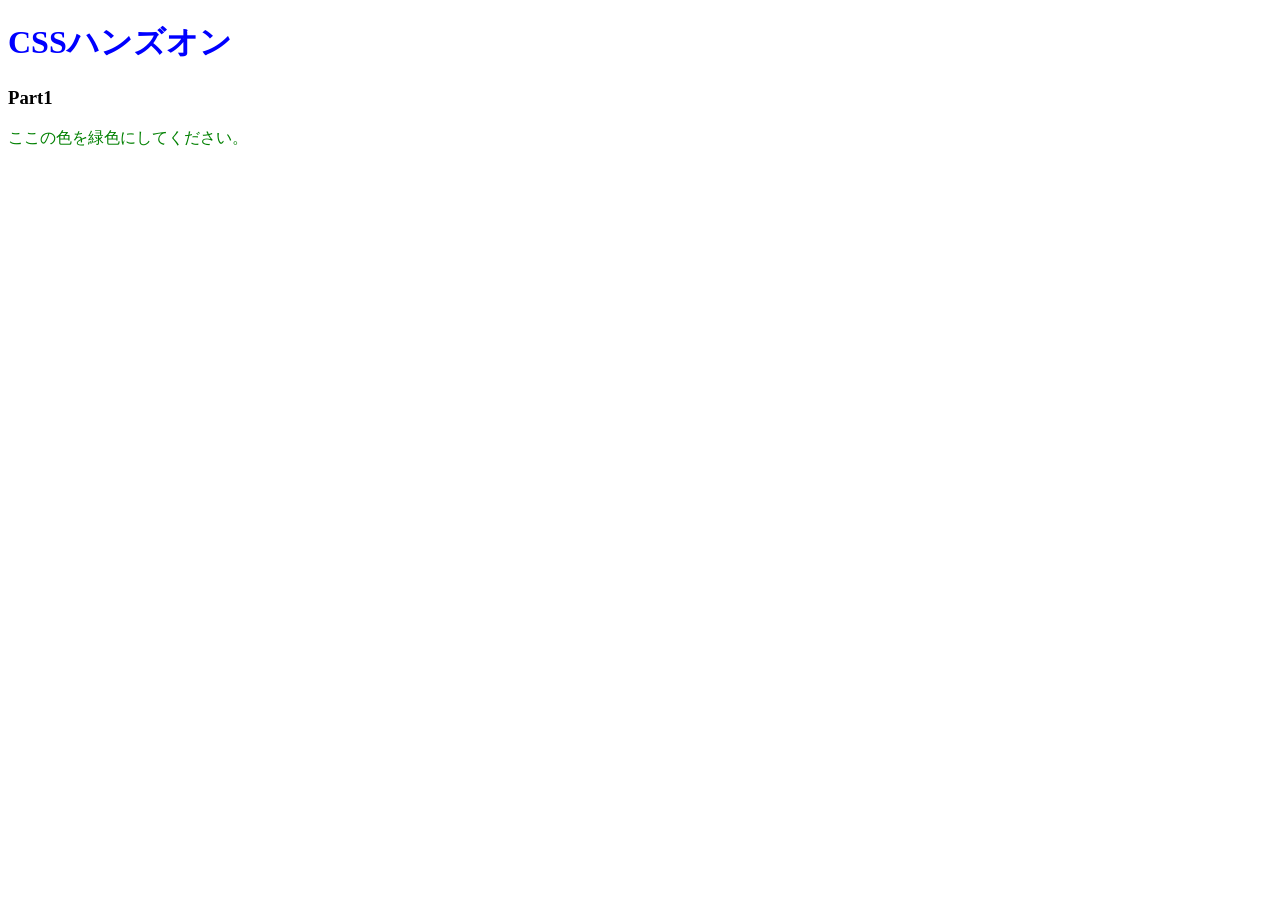
<file: 01.CSSの基本を知ろう/index.html>
<!DOCTYPE html>
<html lang="ja">
<head>
  <meta charset="UTF-8" />
  <!-- ここにstyles.cssを適用するコードを記述 -->
  <link rel="stylesheet" href="styles.css">
  <title>Document</title>
</head>
<body>
  <h1>CSSハンズオン</h1>
  <h3>Part1</h3>
  <p>ここの色を緑色にしてください。</p>
</body>
</html>
</file>
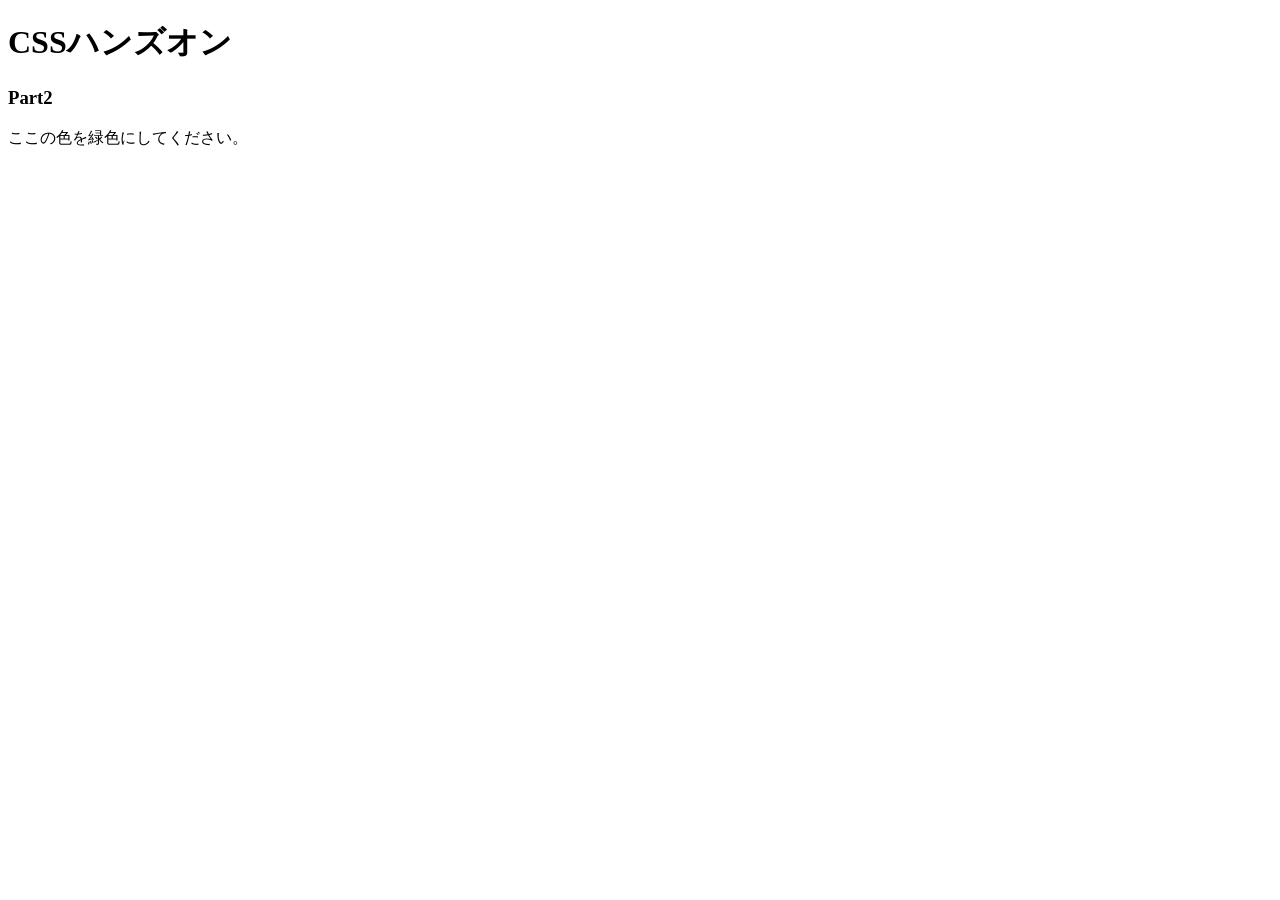
<file: 02.色やサイズを変更してみよう/index.html>
<!DOCTYPE html>
<html lang="ja">
<head>
  <meta charset="UTF-8" />
  <!-- ここにstyles.cssを適用するコードを記述 -->
  <link rel="stylesheets" href="styles.css">
  <title>Document</title>
</head>
<body>
  <h1>CSSハンズオン</h1>
  <h3>Part2</h3>
  <!-- 「色」にのみCSSを適用するために編集 -->
  <p>ここの<span>色</span>を緑色にしてください。</p>
</body>
</html>
</file>
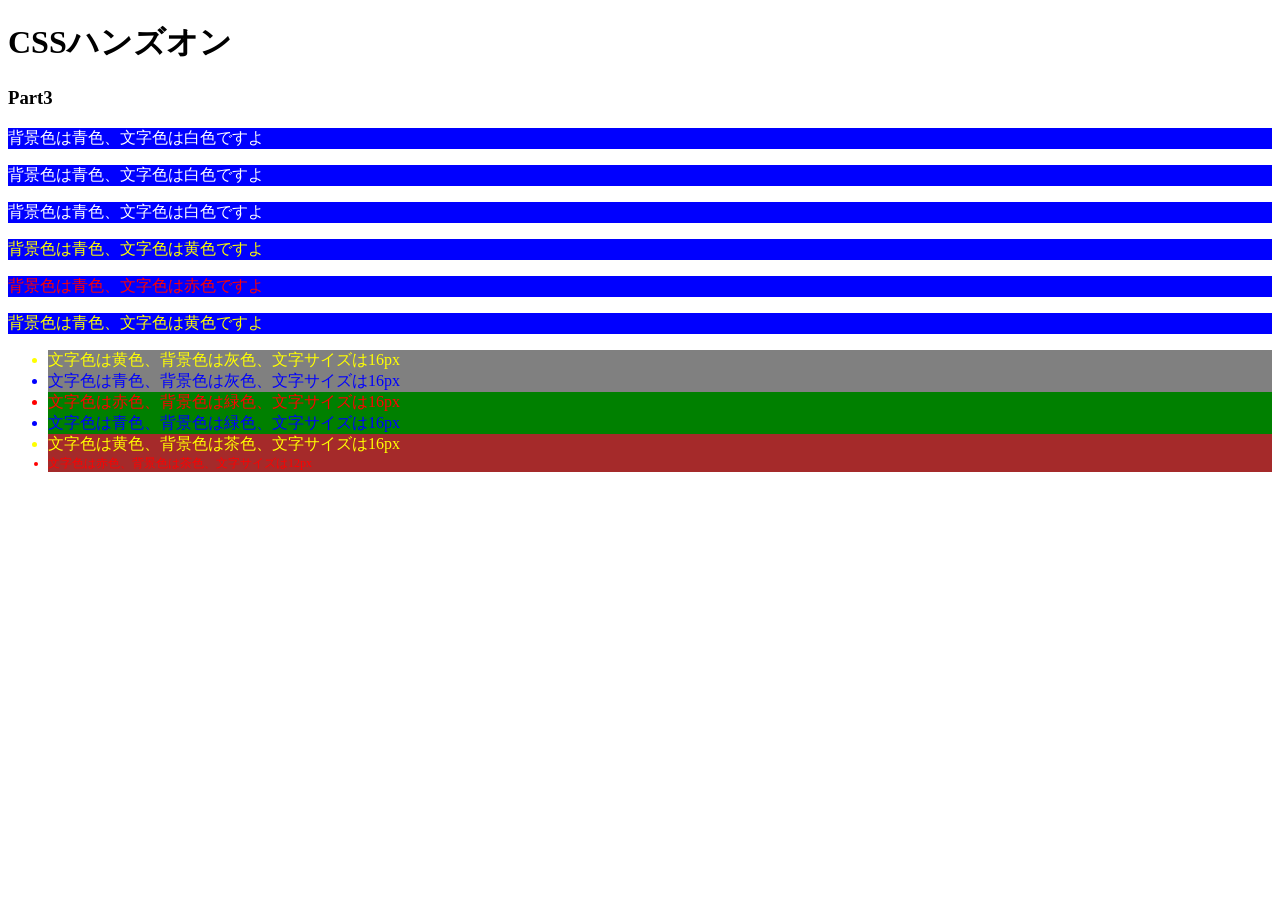
<file: 03.id属性とclass属性/index.html>
<!DOCTYPE html>
<html lang="ja">
<head>
  <meta charset="UTF-8" />
  <link rel="stylesheet" href="styles.css" />
  <title>Document</title>
</head>
<body>
  <h1>CSSハンズオン</h1>
  <h3>Part3</h3>
  <p class="white">背景色は青色、文字色は白色ですよ</p>
  <p class="white">背景色は青色、文字色は白色ですよ</p>
  <p class="white">背景色は青色、文字色は白色ですよ</p>
  <p class="yellow">背景色は青色、文字色は黄色ですよ</p>
  <p class="red">背景色は青色、文字色は赤色ですよ</p>
  <p class="yellow">背景色は青色、文字色は黄色ですよ</p>
  <ul>
    <li class="yellow back-gray size-16px">文字色は黄色、背景色は灰色、文字サイズは16px</li>
    <li class="blue back-gray size-16px">文字色は青色、背景色は灰色、文字サイズは16px</li>
    <li class="red back-green size-16px">文字色は赤色、背景色は緑色、文字サイズは16px</li>
    <li class="blue back-green size-16px">文字色は青色、背景色は緑色、文字サイズは16px</li>
    <li class="yellow back-brown size-16px">文字色は黄色、背景色は茶色、文字サイズは16px</li>
    <li class="red back-brown" id="size-12px">文字色は赤色、背景色は茶色、文字サイズは12px</li>
  </ul>
</body>
</html>
</file>
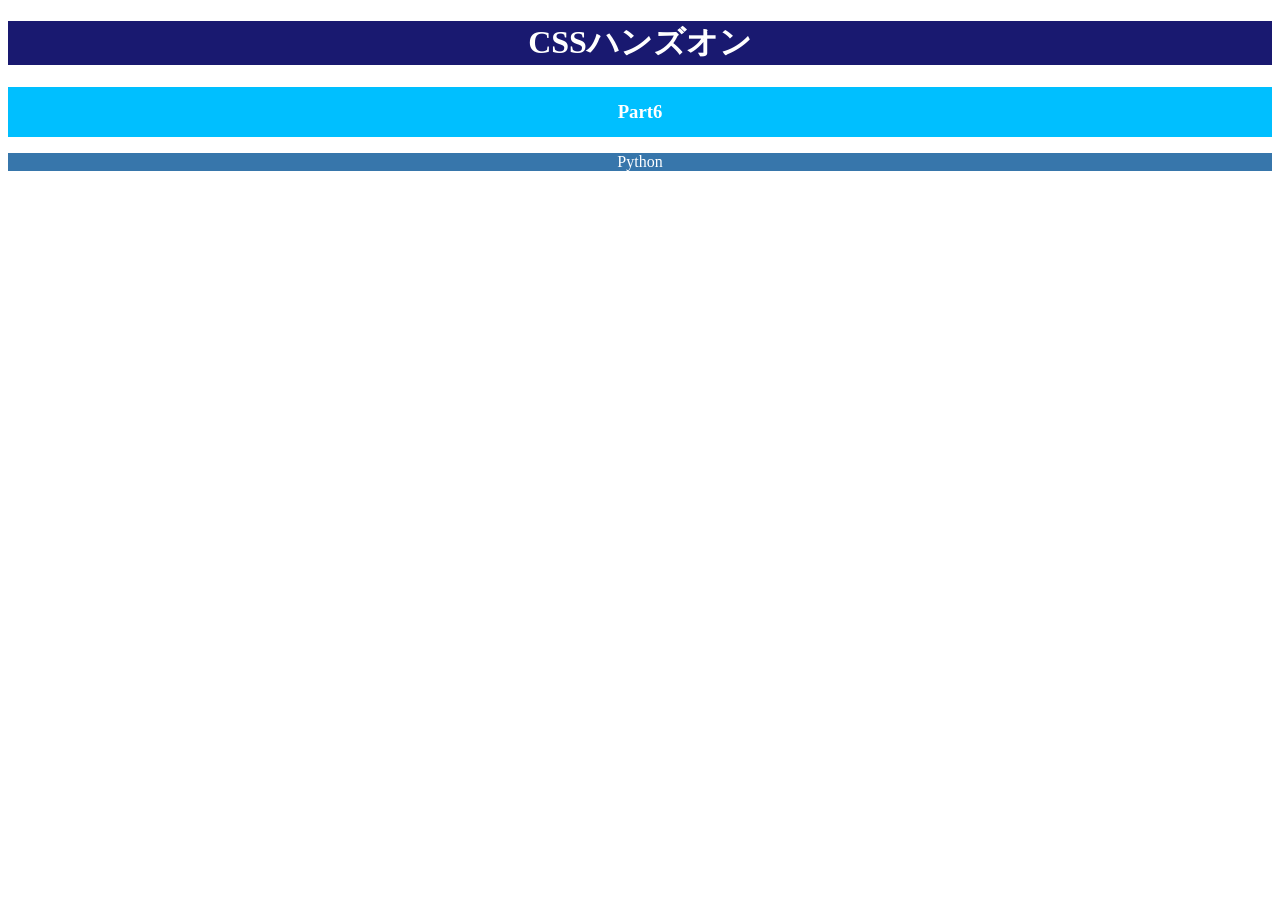
<file: 06.テキストの配置と太さを学ぼう/index.html>
<!DOCTYPE html>
<html lang="ja">
<head>
  <meta charset="UTF-8" />
  <link rel="stylesheet" href="styles.css" />
  <title>Document</title>
</head>
<body>
  <h1>CSSハンズオン</h1>
  <div>
    <h3>Part6</h3>
  </div>
  <p>Python</p>
</body>
</html>
</file>
<file: 01.CSSの基本を知ろう/styles.css>
/* h1要素の文字色を青色で宣言 */
h1{
    color:blue;
}
/* p要素の文字色を緑色で宣言 */
p{
    color:green;
}
</file>
<file: 02.色やサイズを変更してみよう/styles.css>
/* html要素の文字サイズを宣言 */
html{
    font-size:24x;
}
/* h1要素の文字色、背景色、文字サイズを宣言 */
h1{
    color:white;
    background-color: blue;
    font-size: 1rem;
}
/* h3要素の背景色、文字サイズを宣言 */
h3{
    background-color:rgb(0,100,0);
    font-size:0.75rem;
}
/* p要素の文字色、文字色、文字サイズを宣言 */
p{
    color:#000080;
    font-size:0.5rem;
}
/* 「色」の文字色を宣言 */
span{
    color:red;
}
</file>
<file: 03.id属性とclass属性/styles.css>
/* 6つのp要素に適用するスタイルを宣言 */
p{
  background-color:blue;
}

.white{
  color:white;
}

.yellow{
  color:yellow;
}

.red{
  color:red;
}

/* 6つのli要素に適用するスタイルを宣言 */
.blue{
  color:blue;
}

.back-gray{
  background-color:gray;
}

.back-green{
  background-color:green;
}

.back-brown{
  background-color:brown;
}

.size-16px{
  font-size:16px;
}

#size-12px{
  font-size: 12px;
}
</file>
<file: 06.テキストの配置と太さを学ぼう/styles.css>
/* h1要素を文字サイズ32px、文字色を白色、背景色をmidnightblueにし、文字の横方向の配置を中央にしてください。*/
h1 {
  font-size:32px;
  color:white;
  background-color:midnightblue;
  text-align:center;
}

/* h3要素を文字色を白色、背景色をdeepskyblueにしてください。また高さを50pxで、文字が上下左右共に中央に配置されるようにスタイルを適用してください。ここでは、HTMLファイルの編集も必要になります。 */
div {
  height:50px;
}

h3 {
  color:white;
  background-color:deepskyblue;
  text-align:center;
  line-height:50px;
}

/* p要素を文字色を白色、背景色を#3776AB、文字の横方向の配置を中央にしてください。 */
p{
  color:white;
  background-color:#3776AB;
  text-align:center;
}
</file>
